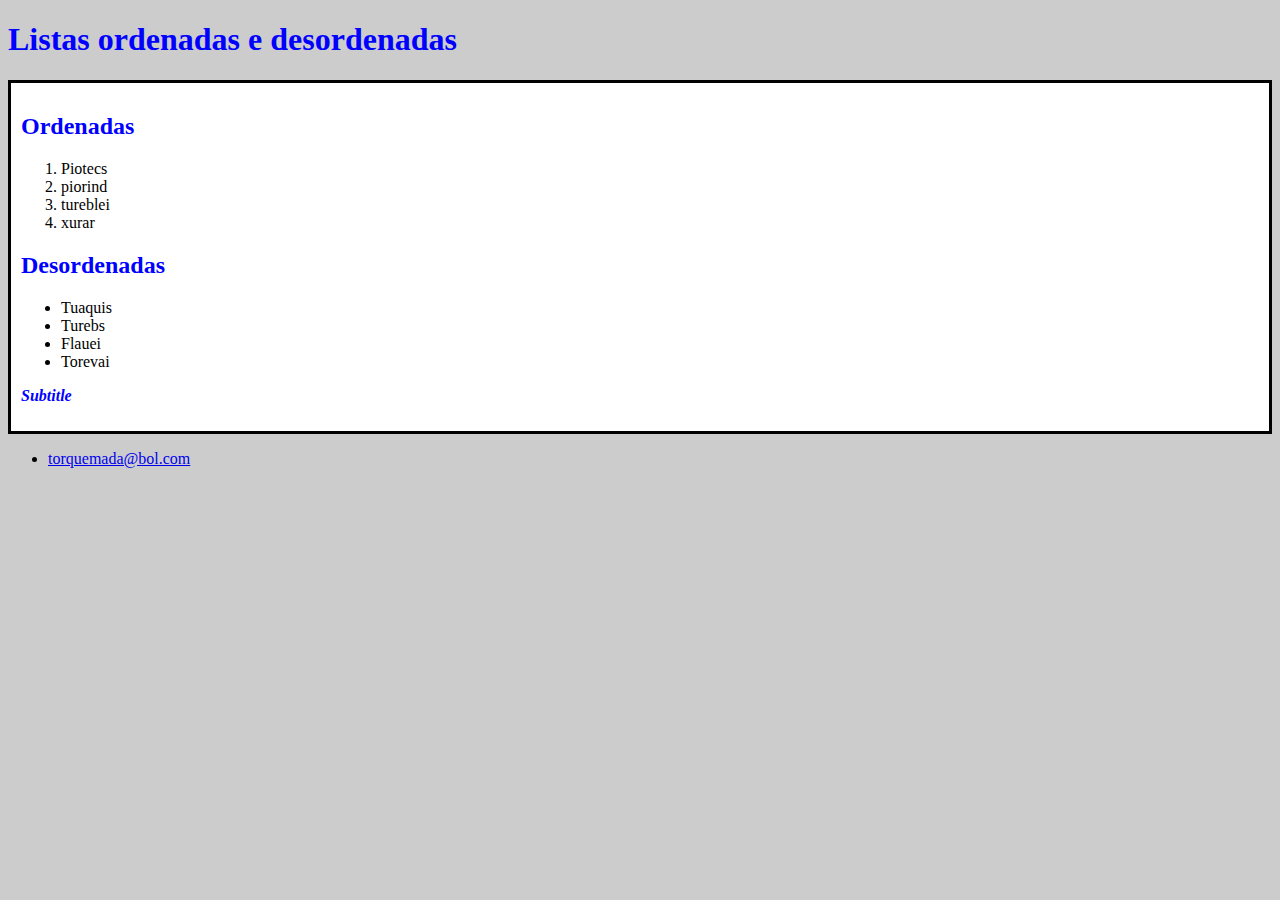
<file: Introduction JS/000/index.html>
<!DOCTYPE html>
<html lang="pt-br">
<head>
    <meta charset="UTF-8">
    <meta http-equiv="X-UA-Compatible" content="IE=edge">
    <meta name="viewport" content="width=device-width, initial-scale=1.0">
    <link rel="stylesheet" href="style.css">
    <title>Document</title>
</head>
<body>
    <section>
        <header>
            <h1 class="maintitle">Listas ordenadas e desordenadas</h1>
            <main>
                <h2 class="subtitle">Ordenadas</h2>
                <ol>
                    <li>Piotecs</li>
                    <li>piorind</li>
                    <li>tureblei</li>
                    <li>xurar</li>
                </ol>
                <h2 class="subtitle">Desordenadas</h2>
                <ul>
                    <li>Tuaquis</li>
                    <li>Turebs</li>
                    <li>Flauei</li>
                    <li>Torevai</li>
                </ul>
                <h3 class="posttitle">Subtitle</h3>
                        </header>
            </main>
    </section>

    <footer>
        <ul>
            <li><a href="www.google.com">torquemada@bol.com</a></li>
        </ul>

    </footer>
    
</body>
</html>
</file>
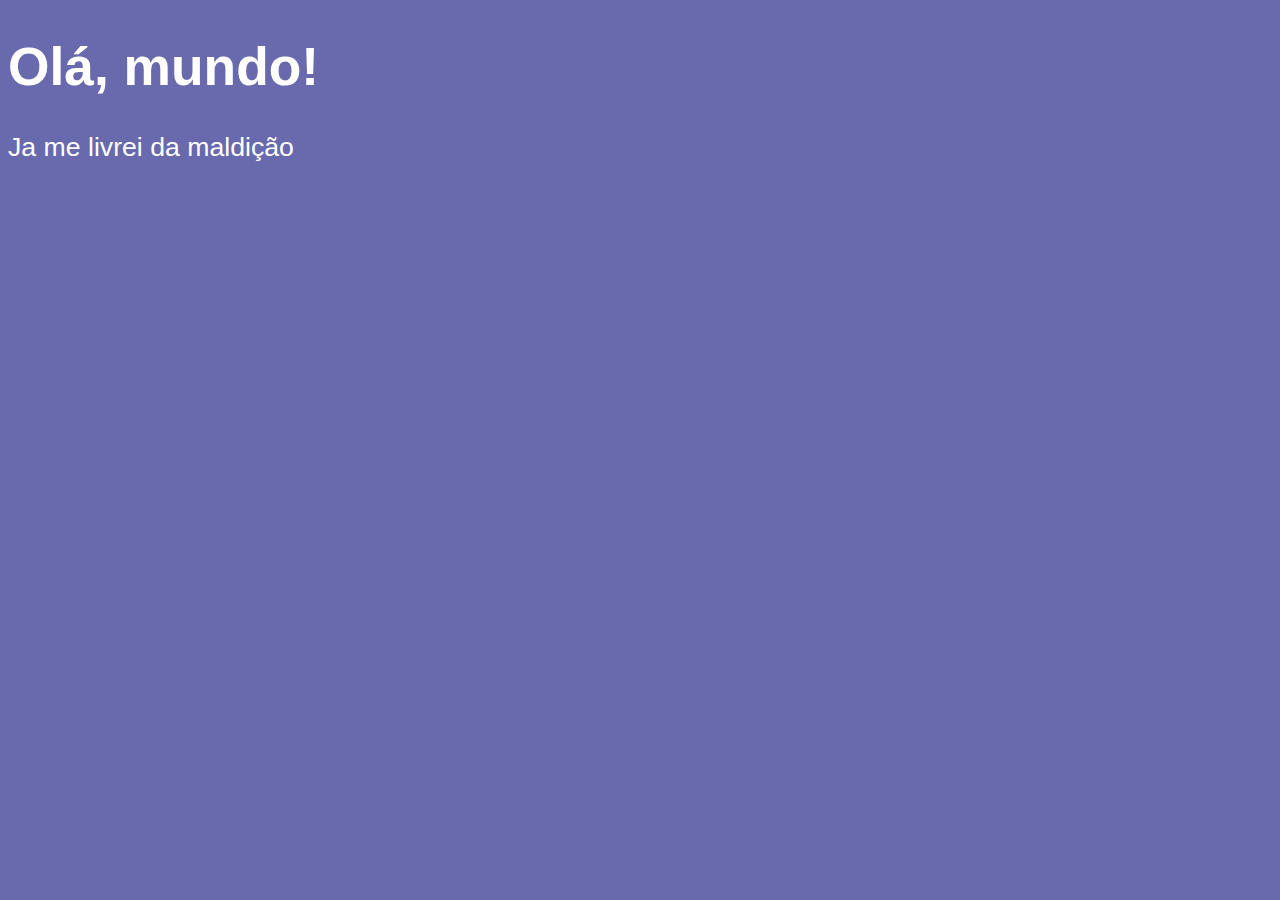
<file: Introduction JS/001/index.html>
<!DOCTYPE html>
<html lang="pt-br">
<head>
    <meta charset="UTF-8">
    <meta http-equiv="X-UA-Compatible" content="IE=edge">
    <meta name="viewport" content="width=device-width, initial-scale=1.0">
    <title>Document</title>
    <style>
        body {
            background-color: rgb(105, 105, 173);
            color: white;
            font: normal 20pt Arial;
        }
    </style>
</head>
<body>
    <h1>Olá, mundo!</h1>
    <p>Ja me livrei da maldição</p>

    <script>
        window.alert('Labassudecante');
        window.confirm('Está gostando de JS');
        window.prompt('Qual o seu nome?')
    </script>
</body>
</html>
</file>
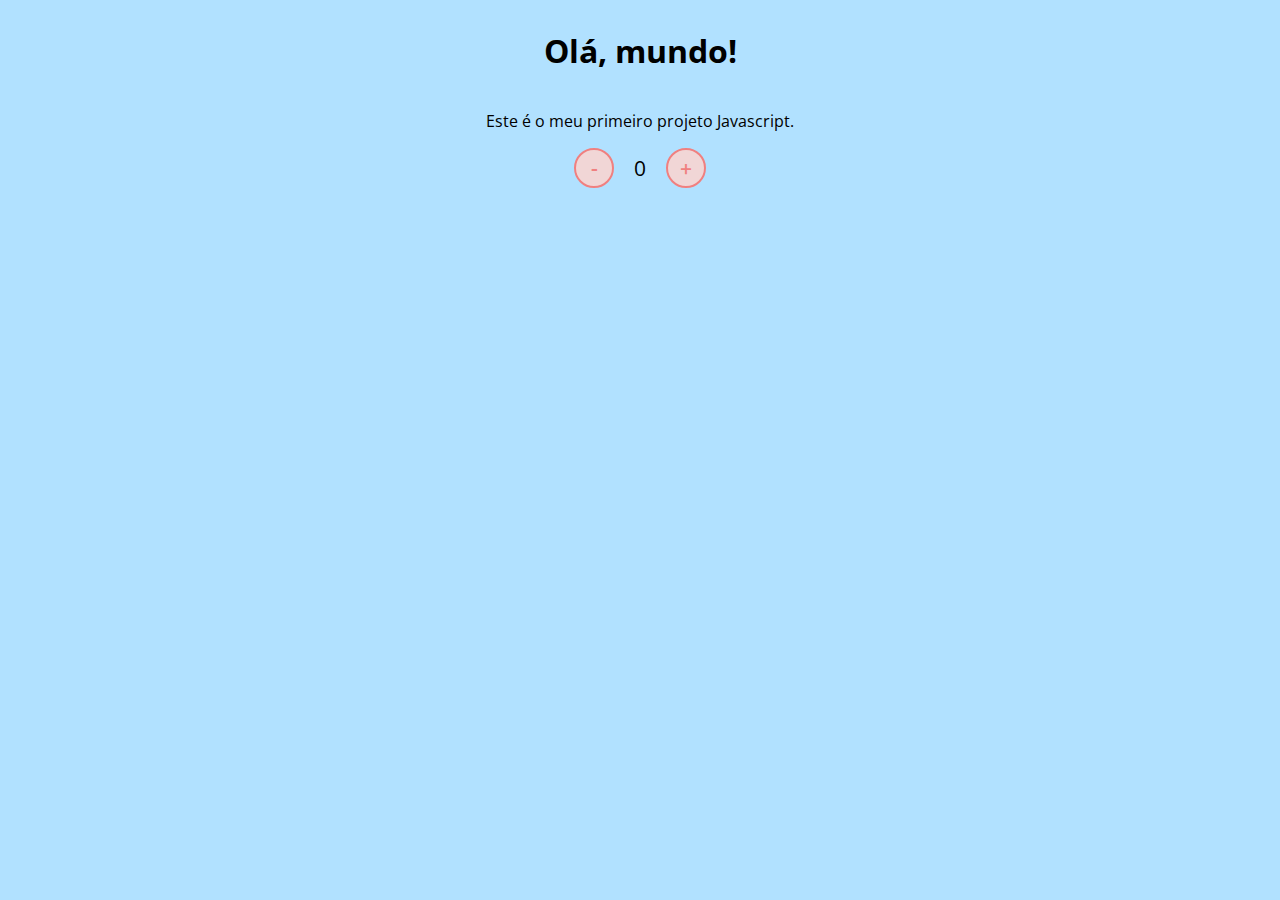
<file: Introduction JS/001contador/index.html>
<!DOCTYPE html>
<html lang="pt-br">
<head>
    <meta charset="UTF-8">
    <meta http-equiv="X-UA-Compatible" content="IE=edge">
    <meta name="viewport" content="width=device-width, initial-scale=1.0">
    <link rel="stylesheet" href="style.css">
    <title>Contador</title>
</head>
<body>
    <h1>Olá, mundo!</h1>
    <p>Este é o meu primeiro projeto Javascript.</p>
    <div id="counter">
        <button name="subtrair" onclick="decrement()">-</button>
        <span id="currentNumber">0</span>
        <button name="adicionar" onclick="increment()">+</button>
    </div>
    <script src="scripts.js"></script>
</body>
</html>
</file>
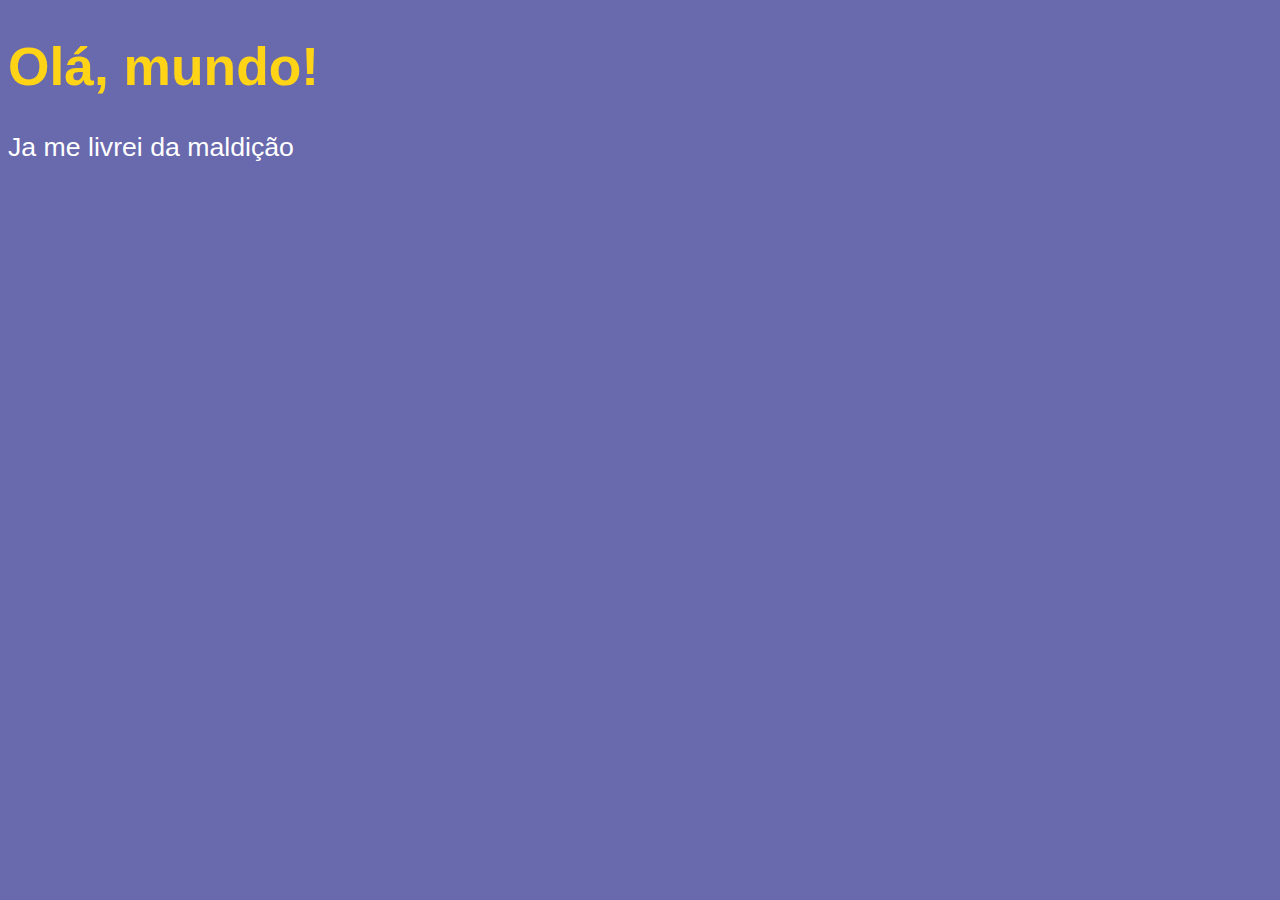
<file: Introduction JS/002/index.html>
<!DOCTYPE html>
<html lang="pt-br">
<head>
    <meta charset="UTF-8">
    <meta http-equiv="X-UA-Compatible" content="IE=edge">
    <meta name="viewport" content="width=device-width, initial-scale=1.0">
    <title>Document</title>
    <style>
        body {
            background-color: rgb(105, 105, 173);
            color: white;
            font: normal 20pt Arial;
        }
        h1 {
            color:rgb(255, 212, 22)
        }
    </style>
</head>
<body>
    <h1>Olá, mundo!</h1>
    <p>Ja me livrei da maldição</p>

    <script>
        var nome = window.prompt('Qual é o seu nome?')
        window.alert('É um grande prazer em te conhecer, ' + nome)
    </script>
</body>
</html>
</file>
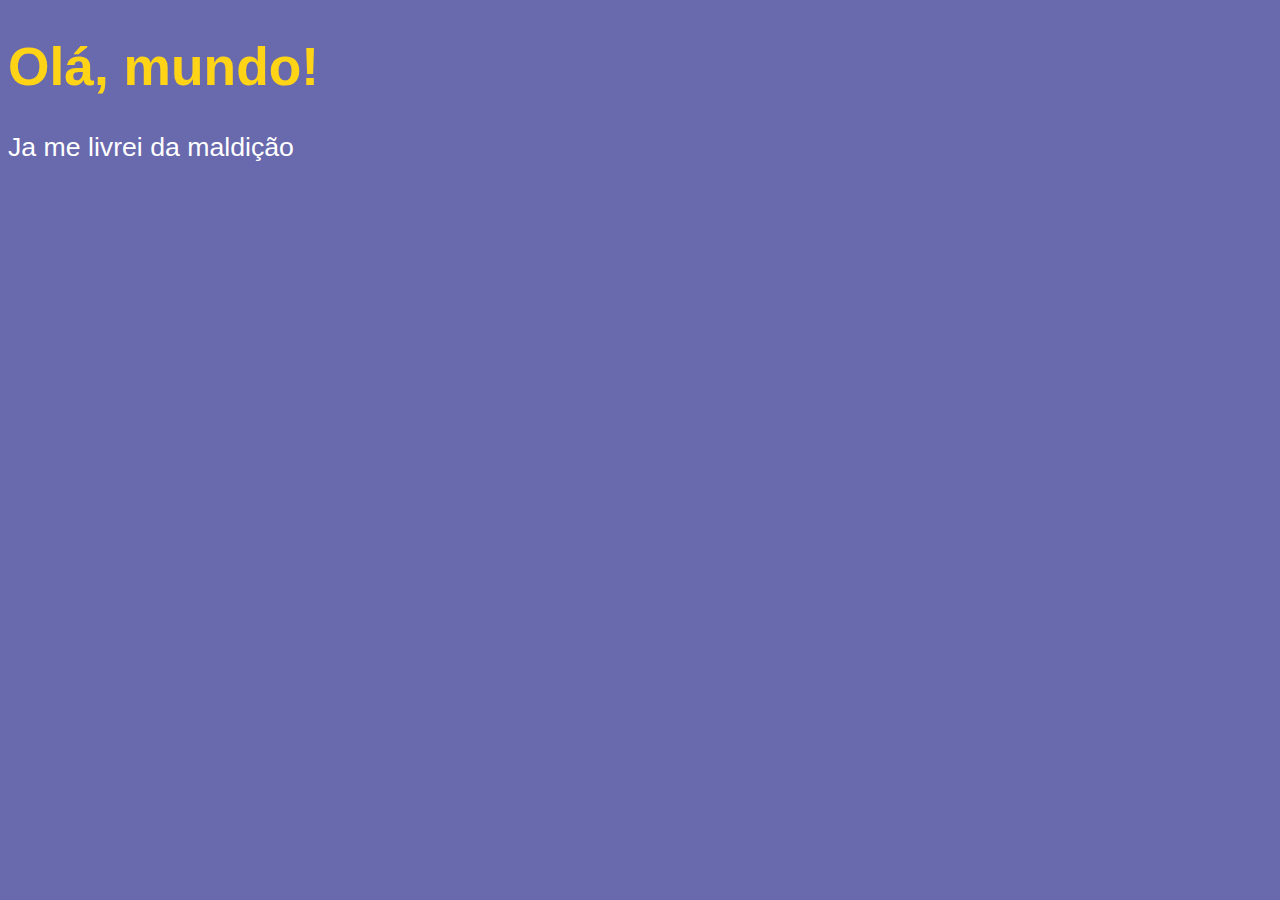
<file: Introduction JS/003/index.html>
<!DOCTYPE html>
<html lang="pt-br">
<head>
    <meta charset="UTF-8">
    <meta http-equiv="X-UA-Compatible" content="IE=edge">
    <meta name="viewport" content="width=device-width, initial-scale=1.0">
    <title>Document</title>
    <style>
        body {
            background-color: rgb(105, 105, 173);
            color: white;
            font: normal 20pt Arial;
        }
        h1 {
            color:rgb(255, 212, 22)
        }
    </style>
</head>
<body>
    <h1>Olá, mundo!</h1>
    <p>Ja me livrei da maldição</p>

    <script>
        var n1 = Number(window.prompt('Digite um número: '));
        var n2 = Number(window.prompt('Digite outro número: '));
        var s = n1 + n2
        window.alert(`A soma dos números ${n1} e ${n2} é igual a: ${s}`); //concatenação
        // (number + number) para adição
        // (string + number) para concatenação

        // Convertendo para string: 
            // String()
            // ntoString()

        // Convertendo para números:
            //Number.parseInt ou .parseFloat()
            //Number()
    </script>
</body>
</html>
</file>
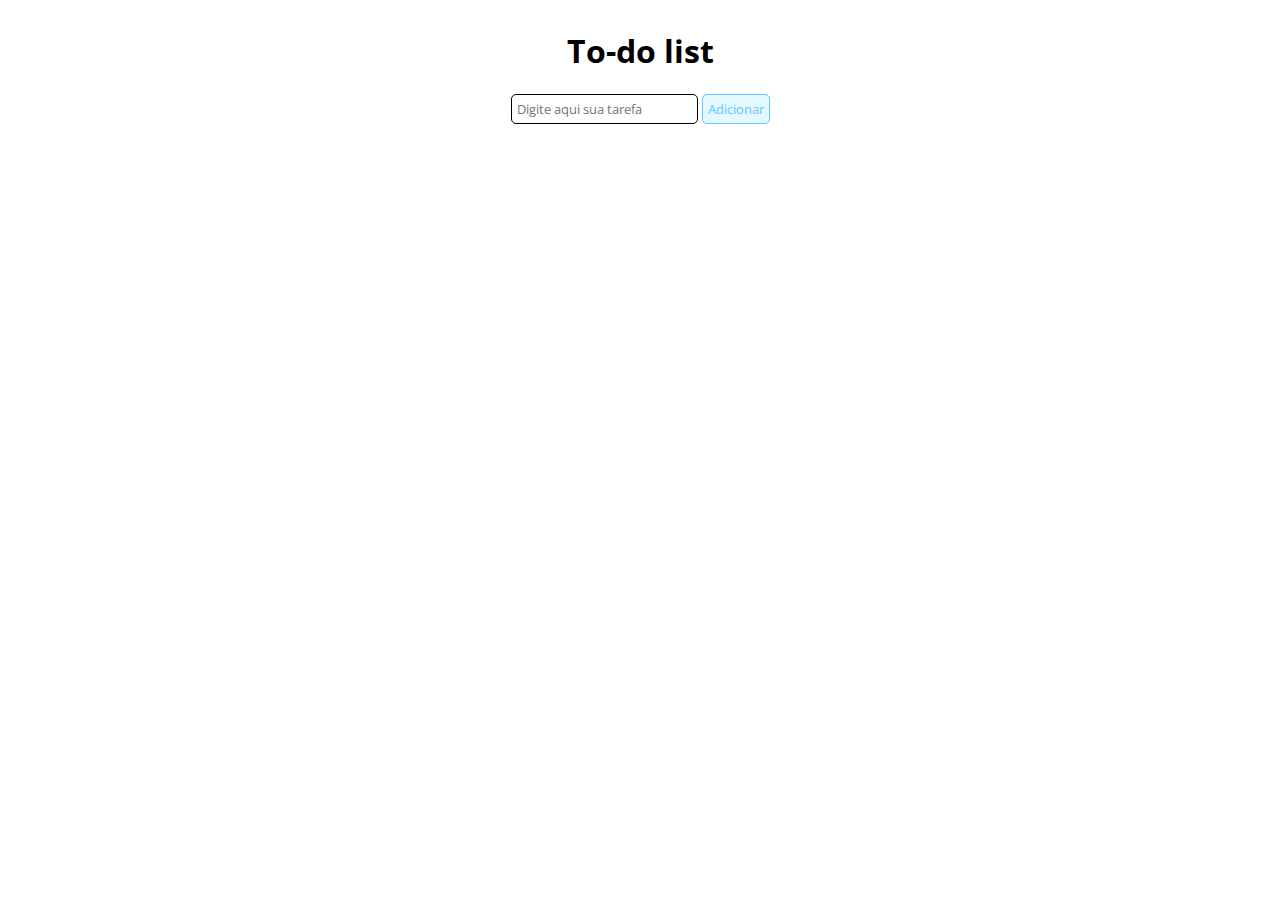
<file: Introduction JS/ztodolist/index.html>
<!DOCTYPE html>
<html lang="pt-br">
<head>
    <meta charset="UTF-8">
    <meta http-equiv="X-UA-Compatible" content="IE=edge">
    <meta name="viewport" content="width=device-width, initial-scale=1.0">
    <link rel="stylesheet" href="style.css">
    <title>Document</title>
</head>
<body>
    <h1>To-do list</h1>
    <div id="list">
        <form id="task-form">
            <input id="task-input" name="tarefa" type="text" placeholder="Digite aqui sua tarefa" />
            <button type="submit">Adicionar</button>
        </form>
        <div id="tasks"></div>
    </div>
    <script src="script.js"></script>
</body>
</html>
</file>
<file: Introduction JS/000/style.css>
@charset "UTF-8";

body {
    background-color: #ccc;
}

main {
    background-color: white;
    padding: 10px;
    border: 3px solid black;
    margin: 0px;
    margin-bottom: 10px;
}

.maintitle, .subtitle, .posttitle {
    color: blue;
}

.posttitle {
    font-size: 16px;
    font-style: italic;
}
</file>
<file: Introduction JS/001contador/style.css>
@charset "UTF-8";
@import url('https://fonts.googleapis.com/css2?family=Open+Sans:wght@300;600&display=swap');

* {
    font-family: 'Open Sans', sans-serif;
}

body {
    display: flex;
    align-items: center;
    justify-content: center;
    flex-direction: column;
    background-color: rgb(177, 225, 255);
}

button {
    height: 40px;
    width: 40px;
    border-radius: 50%;
    border: 2px solid lightcoral;
    background-color: rgb(241, 214, 214);
    color: lightcoral;
    font-size: 16pt;
    font-weight: 600;
    text-align: center;
}

button:active {
    background-color: grey;
}

#counter {
    display: flex;
}

#currentNumber {
    display: flex;
    align-items: center;
    margin: 0 20px;
    font-size: 16pt;
}
</file>
<file: Introduction JS/ztodolist/style.css>
@charset "UTF-8";
@import url("https://fonts.googleapis.com/css2?family=Open+Sans:wght@300;600&display=swap");

* {
  font-family: "Open Sans", sans-serif;
}

body {
  display: flex;
  align-items: center;
  justify-content: center;
  flex-direction: column;
}

button {
  border: 1px solid rgb(105, 197, 255);
  border-radius: 5px;
  background-color: rgb(227, 248, 255);
  color: rgb(105, 197, 255);
  text-align: center;
  padding: 5px;
}

input[type="text"] {
  padding: 5px;
  border-radius: 5px;
  border: 1px solid black;
}

#tasks {
  display: flex;
  flex-direction: column;
  margin-top: 20px;
}

.task-item {
  display: flex;
  align-items: center;
  margin-bottom: 10px;

}

:checked + label {
  text-decoration: line-through;
  color: grey;
}
</file>
